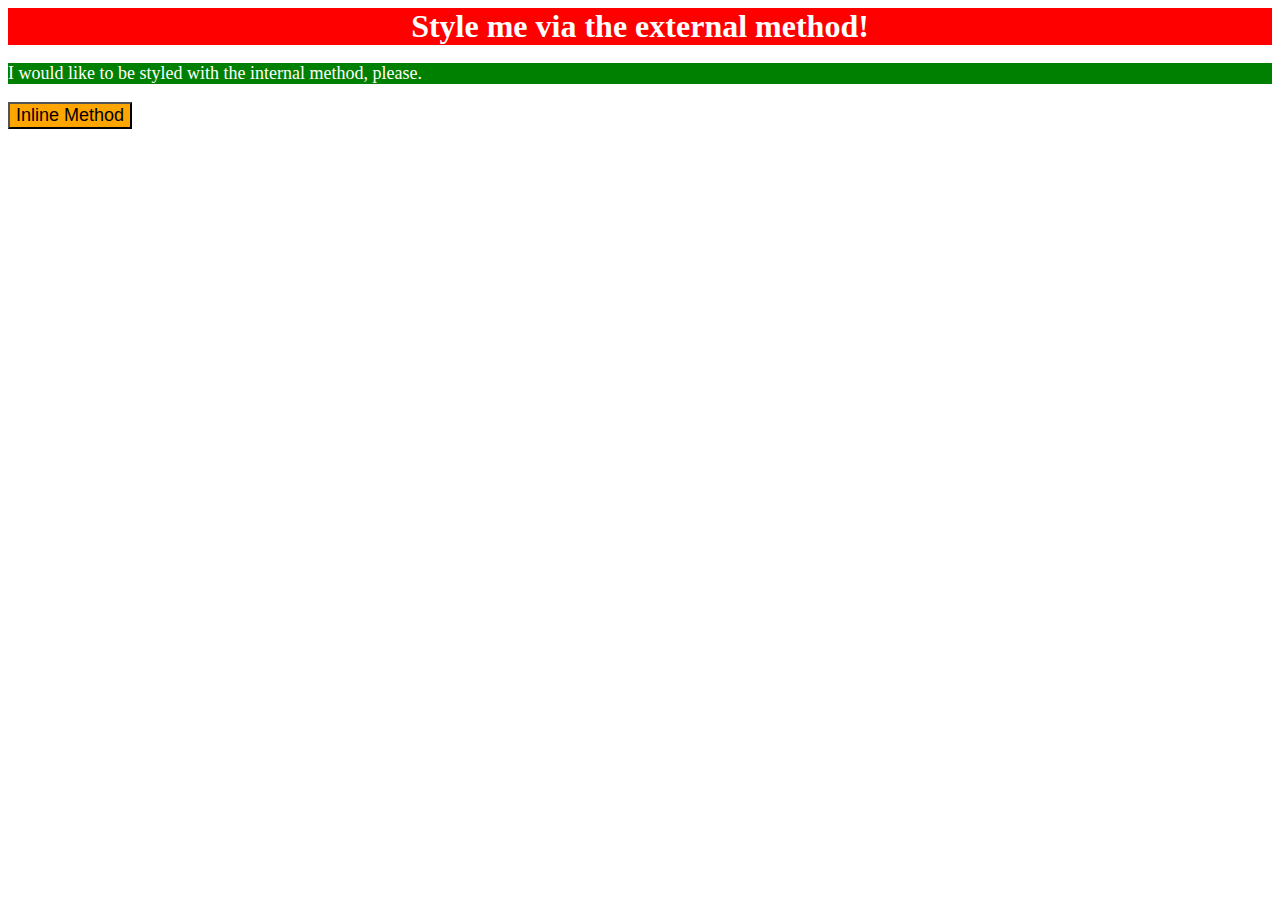
<file: foundations/01-css-methods/index.html>
<!DOCTYPE html>
<html lang="en">
<head>
  <meta charset="UTF-8">
  <meta http-equiv="X-UA-Compatible" content="IE=edge">
  <meta name="viewport" content="width=device-width, initial-scale=1.0">
  <title>Methods for Adding CSS</title>
  <link rel="stylesheet" href="style.css">
  <style>
.internalP{
  background-color:green ;
  color:white;
  font-size: 18px;
}

  </style>
</head>
<body>
  <div class="externalDiv">Style me via the external method!</div>
  <p class="internalP">I would like to be styled with the internal method, please.</p>
  <button style="background:orange;font-size:18px;">Inline Method</button>
</body>
</html>

<!-- an orange background and a 
  font size of 18px -->
</file>
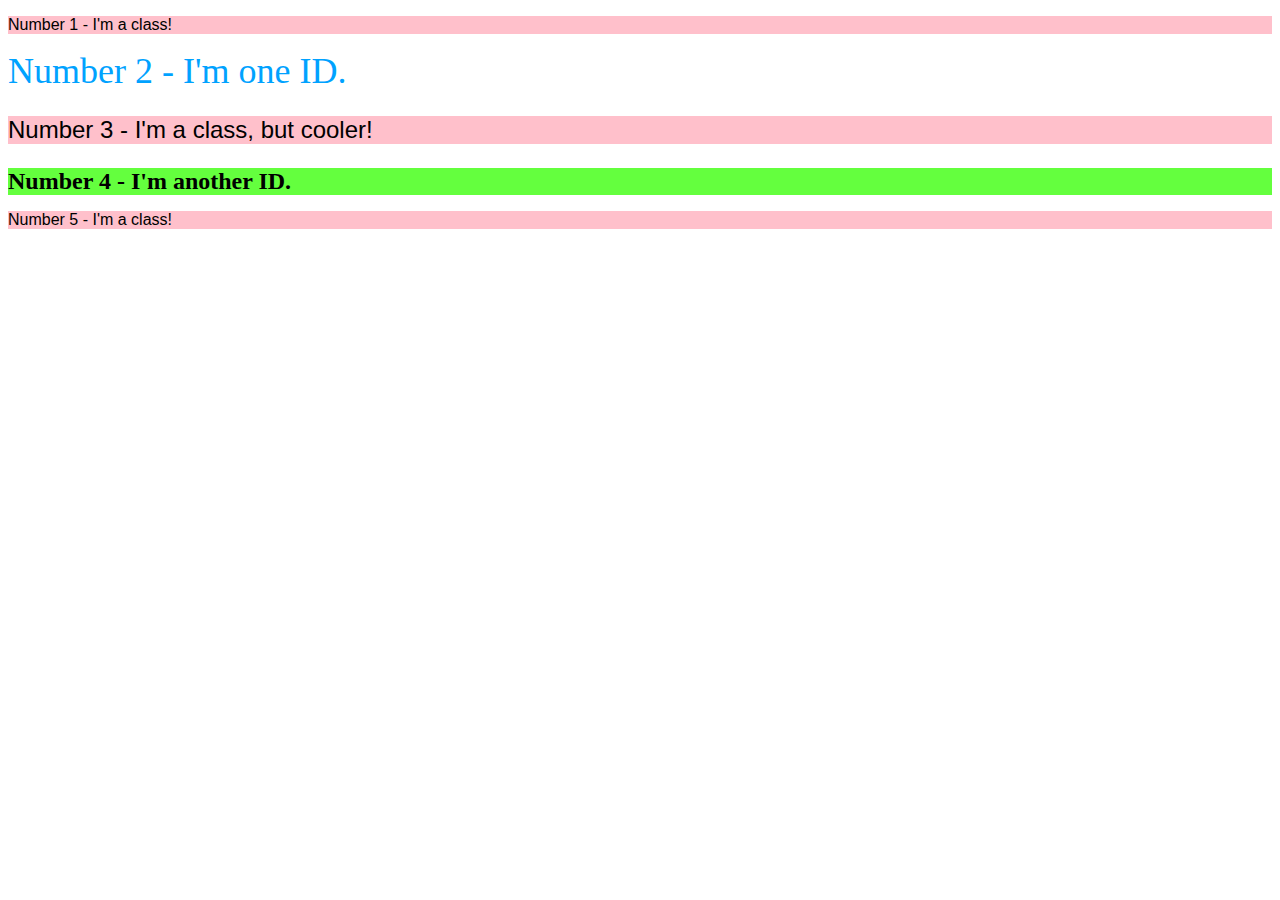
<file: foundations/02-class-id-selectors/index.html>
<!DOCTYPE html>
<html lang="en">
<head>
  <meta charset="UTF-8">
  <meta http-equiv="X-UA-Compatible" content="IE=edge">
  <meta name="viewport" content="width=device-width, initial-scale=1.0">
  <title>Class and ID Selectors</title>
  <link rel="stylesheet" href="style.css">
</head>
<body>
  <p class="oddElements">Number 1 - I'm a class!</p>
  <div id="element2">Number 2 - I'm one ID.</div>
  <p id="element3" class="oddElements">Number 3 - I'm a class, but cooler!</p>
  <div id="element4" >Number 4 - I'm another ID.</div>
  <p class="oddElements">Number 5 - I'm a class!</p>
</body>
</html>
</file>
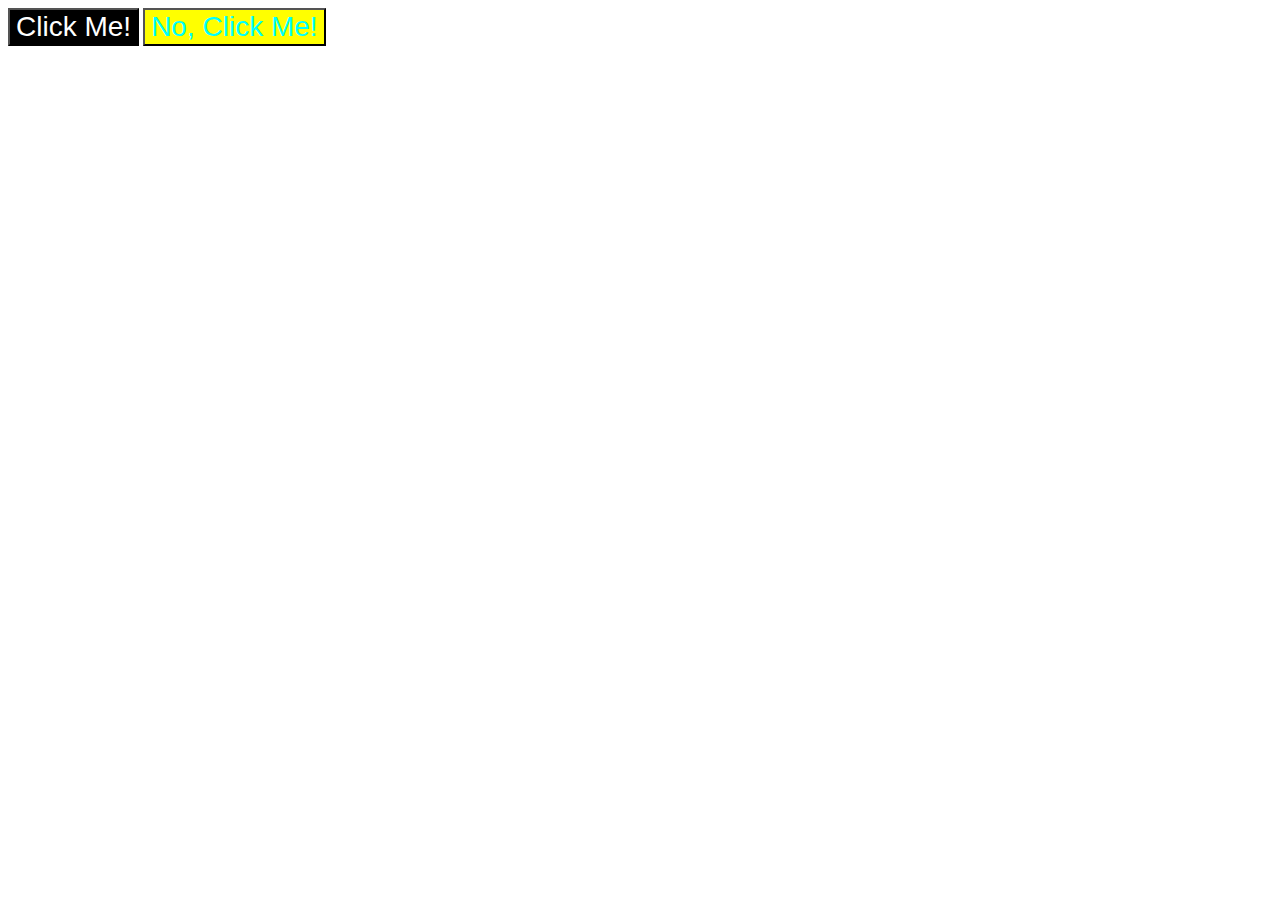
<file: foundations/03-grouping-selectors/index.html>
<!DOCTYPE html>
<html lang="en">
<head>
  <meta charset="UTF-8">
  <meta http-equiv="X-UA-Compatible" content="IE=edge">
  <meta name="viewport" content="width=device-width, initial-scale=1.0">
  <title>Grouping Selectors</title>
  <link rel="stylesheet" href="style.css">
</head>
<body>
  <button id="button1" class="buttons">Click Me!</button>
  <button id="button2" class="buttons">No, Click Me!</button>
</body>
</html>
</file>
<file: foundations/01-css-methods/style.css>
.externalDiv{
    background-color:red;
    color:white;    
    font-size: 32px;
    text-align: center;
    font-weight:bold;
    
}
</file>
<file: foundations/02-class-id-selectors/style.css>
#element2{
    color:rgb(0, 162, 255);
    font-size:36px;


}

#element3{
    font-size:24px;
    
}

#element4{
    background-color:rgb(100, 255, 62);
    font-size:24px;
    font-weight: bold;
    
}
.oddElements{
    background-color:pink;
    font-family:verdana, sans-serif;

}
</file>
<file: foundations/03-grouping-selectors/style.css>
#button1{
background-color: #000;
color:#fff

}
#button2{
background-color: #ff0;
color: #0ff
}
#button1,#button2{
    font-size:28px;
    font-family:Helvetica,'Times New Roman', sans-serif;


}
</file>
